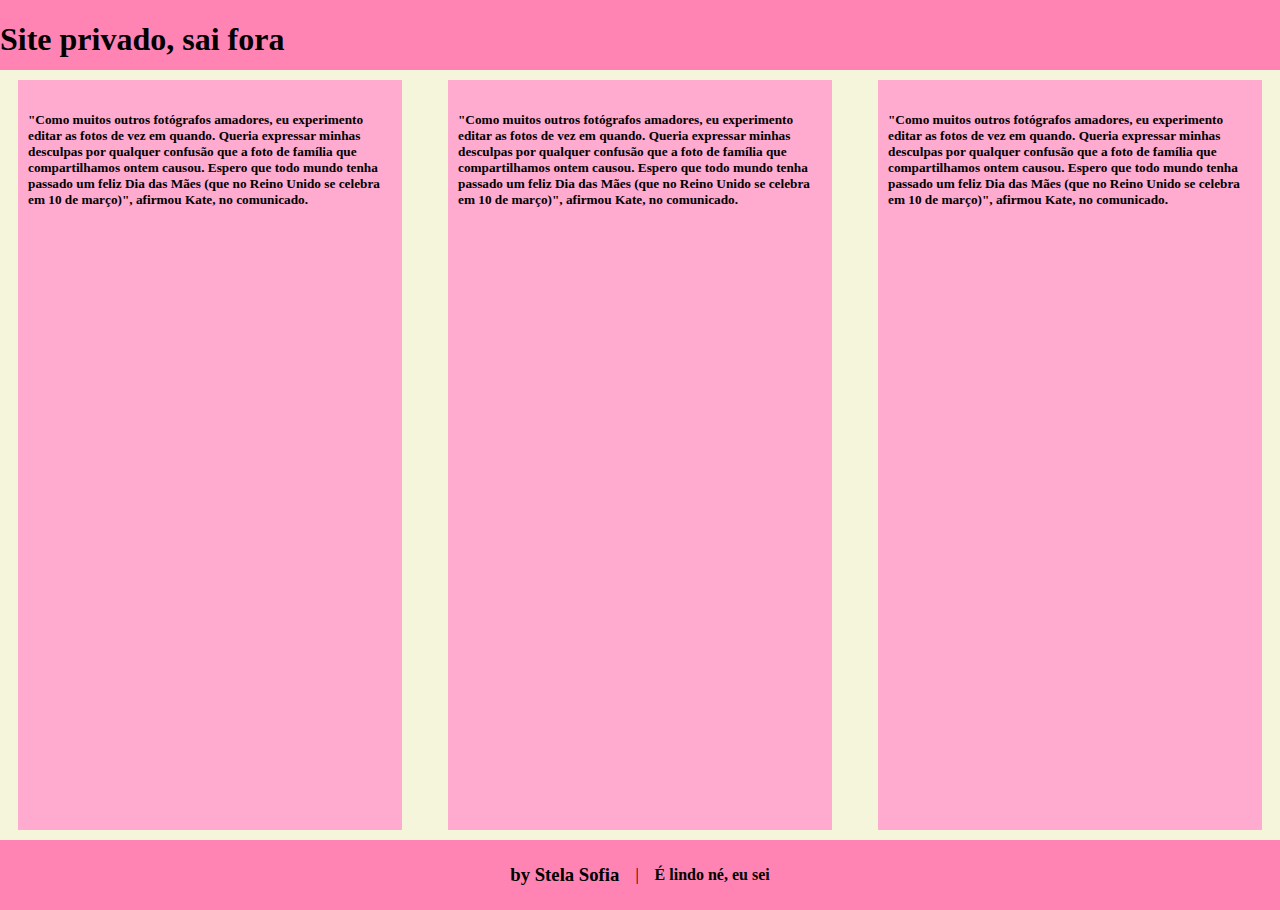
<file: index.html>
<!DOCTYPE html>
<html lang="pt-br">
<head>
    <meta charset="UTF-8">
    <title>Responsivo</title>
    <meta name="viewport" content="width=device-width, initial-scale=1.0">
    <link rel="stylesheet" href="css/estilo.css">
</head>

<body>
    <header>
        <h1> Site privado, sai fora </h1>
    </header>
    <main>
        <div> <h5> "Como muitos outros fotógrafos amadores, eu experimento editar as fotos de vez em quando. Queria expressar minhas desculpas por qualquer confusão que a foto de família que compartilhamos ontem causou. Espero que todo mundo tenha passado um feliz Dia das Mães (que no Reino Unido se celebra em 10 de março)", afirmou Kate, no comunicado. </h5> </div>
        <div > <h5> "Como muitos outros fotógrafos amadores, eu experimento editar as fotos de vez em quando. Queria expressar minhas desculpas por qualquer confusão que a foto de família que compartilhamos ontem causou. Espero que todo mundo tenha passado um feliz Dia das Mães (que no Reino Unido se celebra em 10 de março)", afirmou Kate, no comunicado. </h5> </div>
        <div> <h5> "Como muitos outros fotógrafos amadores, eu experimento editar as fotos de vez em quando. Queria expressar minhas desculpas por qualquer confusão que a foto de família que compartilhamos ontem causou. Espero que todo mundo tenha passado um feliz Dia das Mães (que no Reino Unido se celebra em 10 de março)", afirmou Kate, no comunicado.</h5></div>
    </main>
    <footer>
        <h3>by Stela Sofia</h3>
        <p>|</p>
        <h4> É lindo né, eu sei </h4>
    </footer>
</body>
</html>
</file>
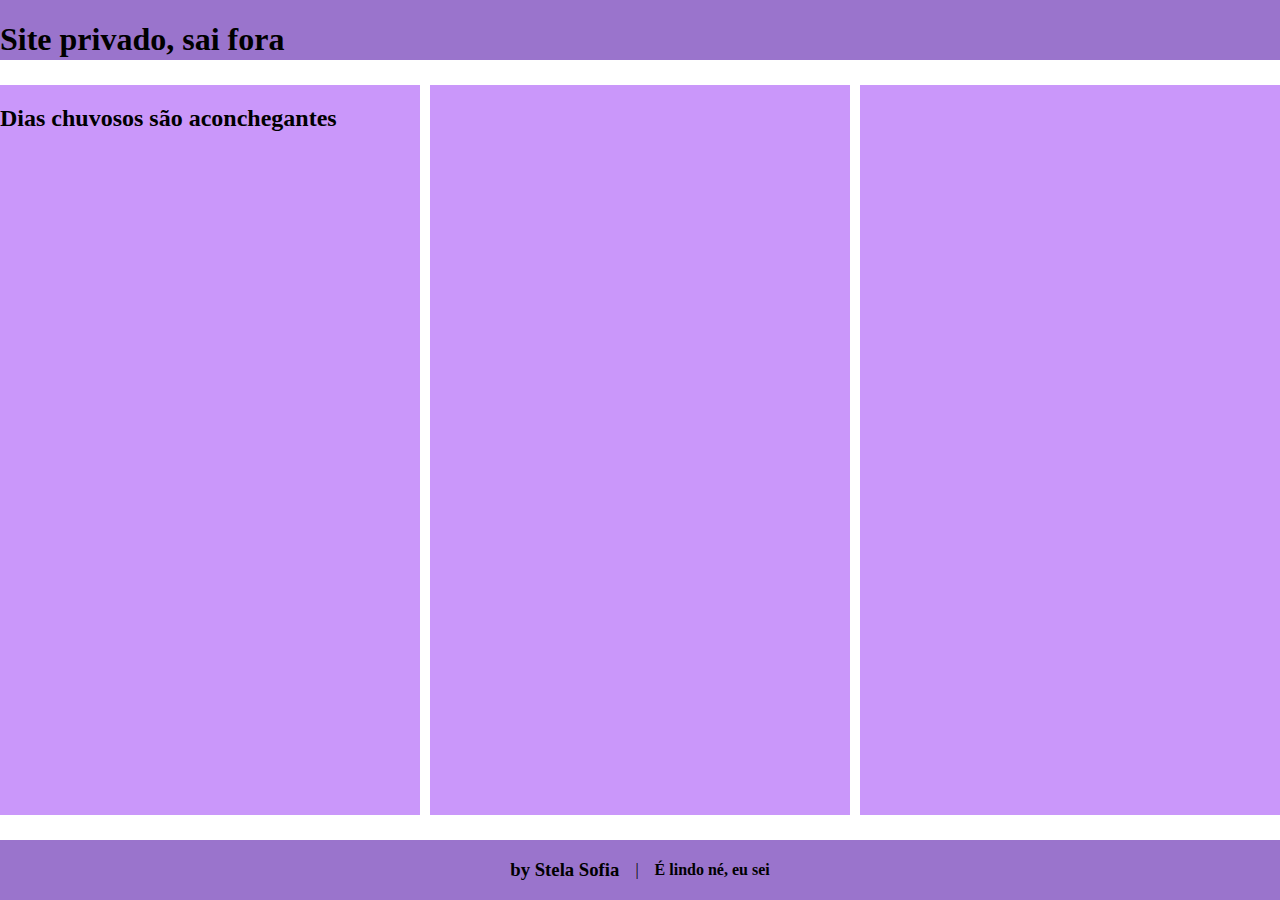
<file: teste1.html>
<!DOCTYPE html>
<html lang="pt-br">
<head>
    <meta charset="UTF-8">
    <title>Rsponsivo</title>
    <link rel="stylesheet" href="estilo.css">
</head>

<body>
    <header>
        <h1> Site privado, sai fora </h1>
    </header>
    <main>
        <div> <h2> Dias chuvosos são aconchegantes </h2> </div>
        <div class="dobro"> </div>
        <div></div>
    </main>
    <footer>
        <h3>by Stela Sofia</h3>
        <p>|</p>
        <h4> É lindo né, eu sei </h4>
    </footer>
</body>
</html>
</file>
<file: css/estilo.css>
*{
    box-sizing: border-box;
}
body{
    margin: 0;
    min-height: 100vh;
    display: flex;
    flex-direction: column;
    justify-content: space-between;
    background-color: beige;
}
header, footer{
    height: 70px;
}
header{
    background-color: #ff84b3;
}
footer{
    background-color: #ff84b3;
    display: flex;
    flex-direction: row;
    justify-content: center;
    align-items: center;
    gap: 1rem;

}
main{

    display: flex;
    flex-wrap: wrap;
    gap: 10px;
    padding: 10px 0;
    justify-content: space-around;
    align-items: stretch;
}
main div{
    width: 30%;
    background-color:rgb(255, 170, 207);
    min-height: calc(100vh - 150px);
    padding: 10px       ;
}

@media(max-width:768px){
    main{
        height: auto;
    }
    main div {
        width: 45%;
        height: 100vh;
    }
}
@media(max-width:576px){
    main div {
        width: 98%;
    }
}
</file>
<file: estilo.css>
*{
    box-sizing: border-box;
}
body{
    margin: 0;
    min-height: 100vh;
    display: flex;
    flex-direction: column;
    justify-content: space-between;
}
header, footer{
    height: 60px;
}
header{
    background-color: #9a74cc;
}
footer{
    background-color: #9a74cc;
    display: flex;
    justify-content: center;
    align-items: center;
    gap: 1rem;

}
main{
    height: calc(100vh - 150px);
    display: flex;
    gap: 10px;
    padding: 10px 0;
}
main div{
    width: 33%;
    background-color: rgb(202, 151, 250);
    height: 100%;
}
.dobro{
    flex-grow: 2;
}
</file>
